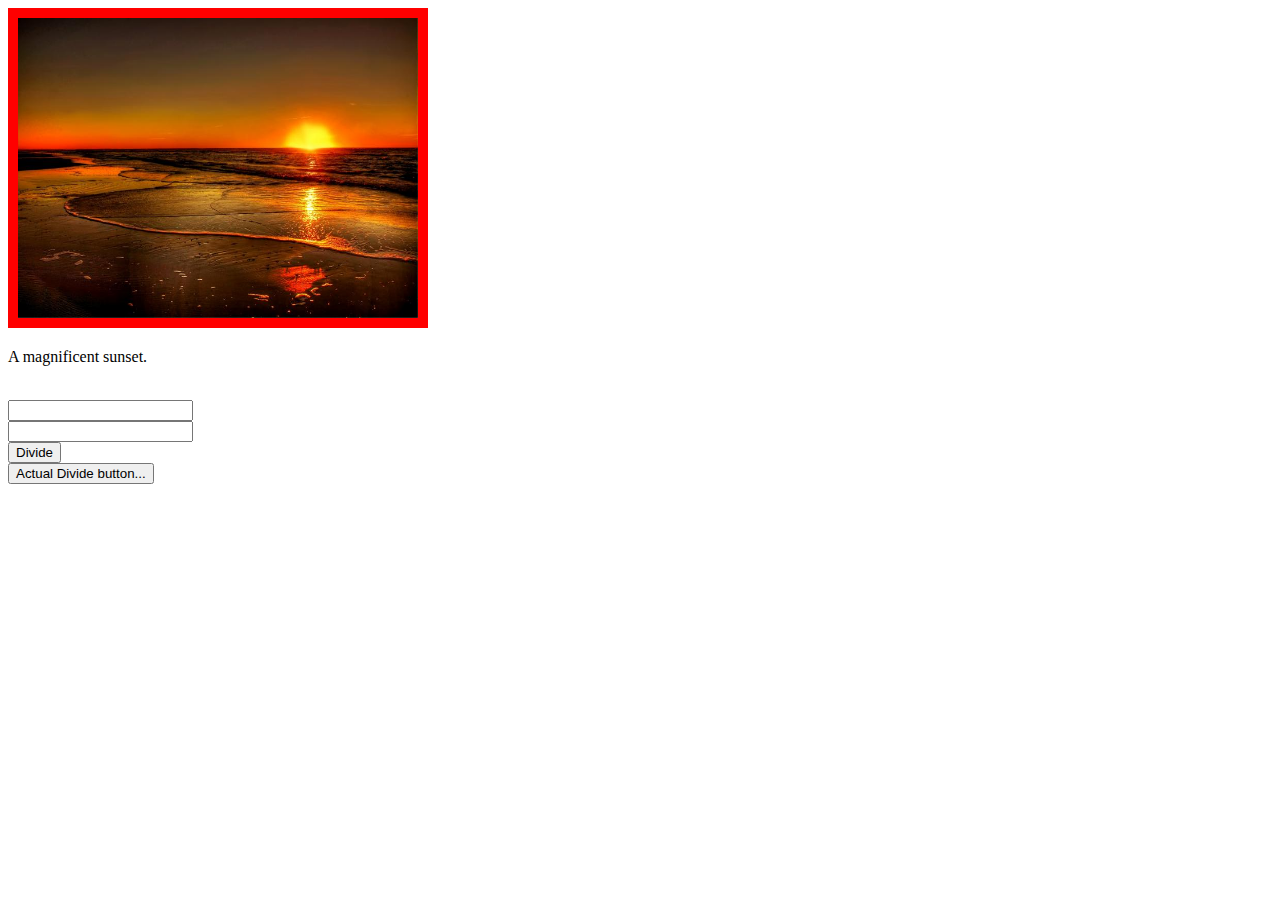
<file: assignment 1 - Gustaf Ekberg/index.html>
<!DOCTYPE html>
<html lang="en">
<head>
    <meta charset="UTF-8">
    <meta name="viewport" content="width=device-width, initial-scale=1.0">
    <title>Assignment 1</title>
    <link rel="stylesheet" href="css/style.css">
</head>
<body>
    <img src="pictures/img1.jpg" class="fixed-size">
    <p>A magnificent sunset.</p><br>
    <input type="number" id="foo"><br>
    <input type="number" id="bar"><br>
    <button id="divideButton">Divide</button><br>
    <button id="divideButtonActual">Actual Divide button...</button><br>
    <script src="scripts/script.js"></script>
</body>
</html>
</file>
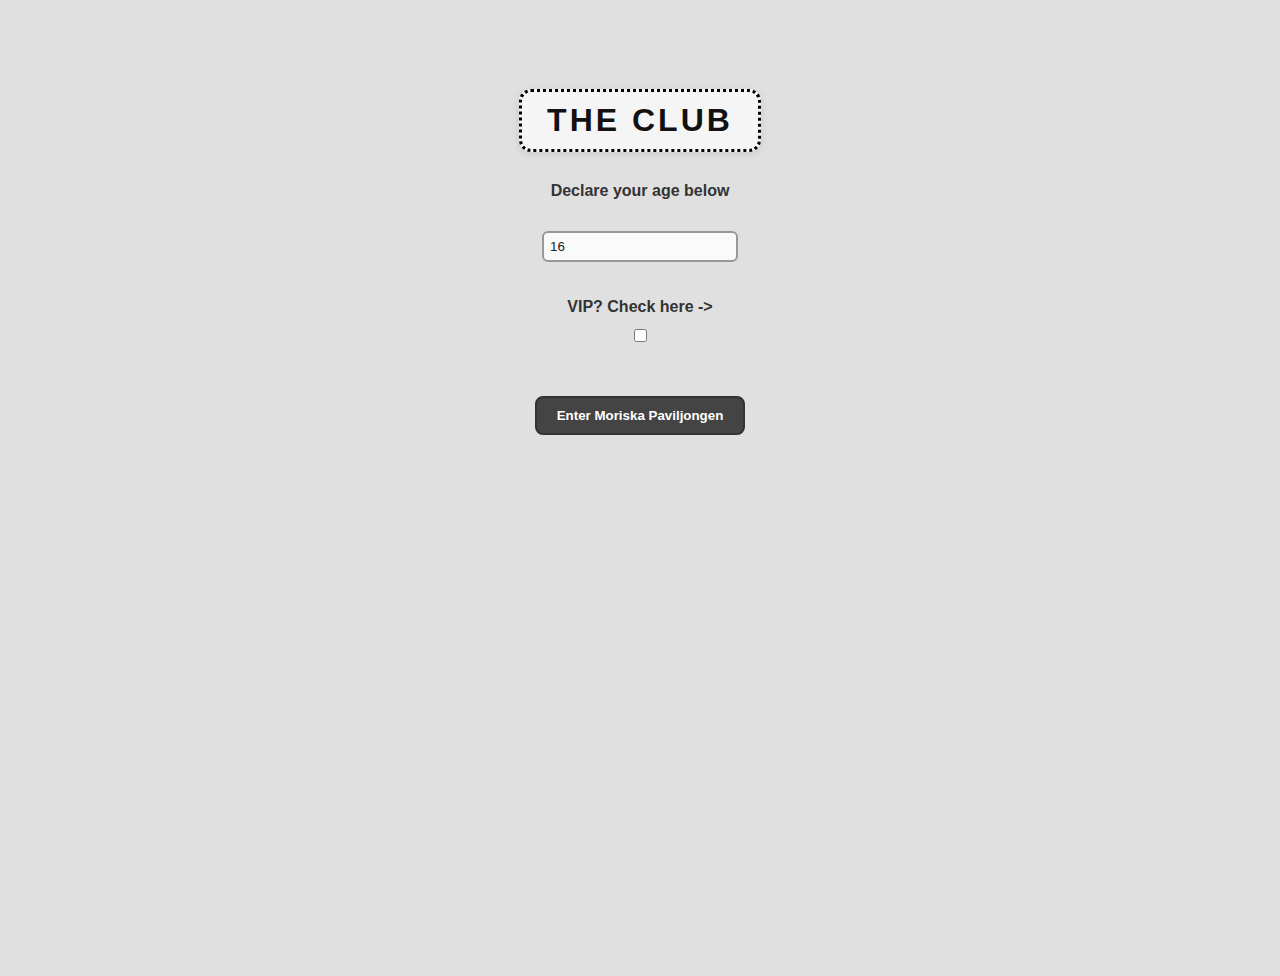
<file: Assignment 2 - Gustaf Ekberg/index.html>
<!DOCTYPE html>
<html lang="en">
    <head>
        <meta charset="UTF-8" />
        <meta name="viewport" content="width=device-width, initial-scale=1.0" />
        <title>The CLUB</title>
        <link rel="stylesheet" href="Style/style.css" />
    </head>
    <body>
        <h1>THE CLUB</h1>
        <label for="age">Declare your age below</label> <br />
        <input type="number" name="Age" id="age" value="16" /> <br />
        <br />

        <label for="vip">VIP? Check here -></label>
        <input type="checkbox" name="VIP?" id="vip" /> <br />
        <br />
        <button onclick="enterBtn()">Enter Moriska Paviljongen</button>
        <script src="Scripts/script.js"></script>
    </body>
</html>
</file>
<file: assignment 1 - Gustaf Ekberg/css/style.css>
img{ 
    width: 400px;
    height: 300px;
    border-style: solid;
    border-color: red;
    border-width: 10px;
}
</file>
<file: Assignment 2 - Gustaf Ekberg/Style/style.css>
body {
    background-color: #e0e0e0;
    display: flex;
    flex-direction: column;
    align-items: center;
    justify-content: flex-start;
    min-height: 100vh;
    padding-top: 60px;
    font-family: "Trebuchet MS", sans-serif;
    color: #222;
}

h1 {
    border: 3px dotted black;
    background-color: #f5f5f5;
    padding: 10px 25px;
    border-radius: 12px;
    margin-bottom: 30px;
    letter-spacing: 3px;
    text-transform: uppercase;
    color: #111;
    box-shadow: 0 2px 8px rgba(0, 0, 0, 0.1);
}

label {
    font-weight: bold;
    color: #333;
    margin-bottom: 5px;
    display: inline-block;
}

input[type="number"],
input[type="checkbox"] {
    margin-top: 8px;
    accent-color: #444;
}

input[type="number"] {
    border: 2px solid #999;
    border-radius: 6px;
    padding: 6px;
    width: 180px;
    background-color: #fafafa;
    color: #222;
}

button {
    margin-top: 15px;
    padding: 10px 20px;
    border-radius: 8px;
    border: 2px solid #333;
    background-color: #444;
    color: white;
    font-weight: bold;
    cursor: pointer;
    transition: all 0.25s ease;
}

button:hover {
    background-color: #666;
    transform: scale(1.05);
}

button:active {
    background-color: #111;
    box-shadow: 0 0 10px #fff inset;
}
</file>
